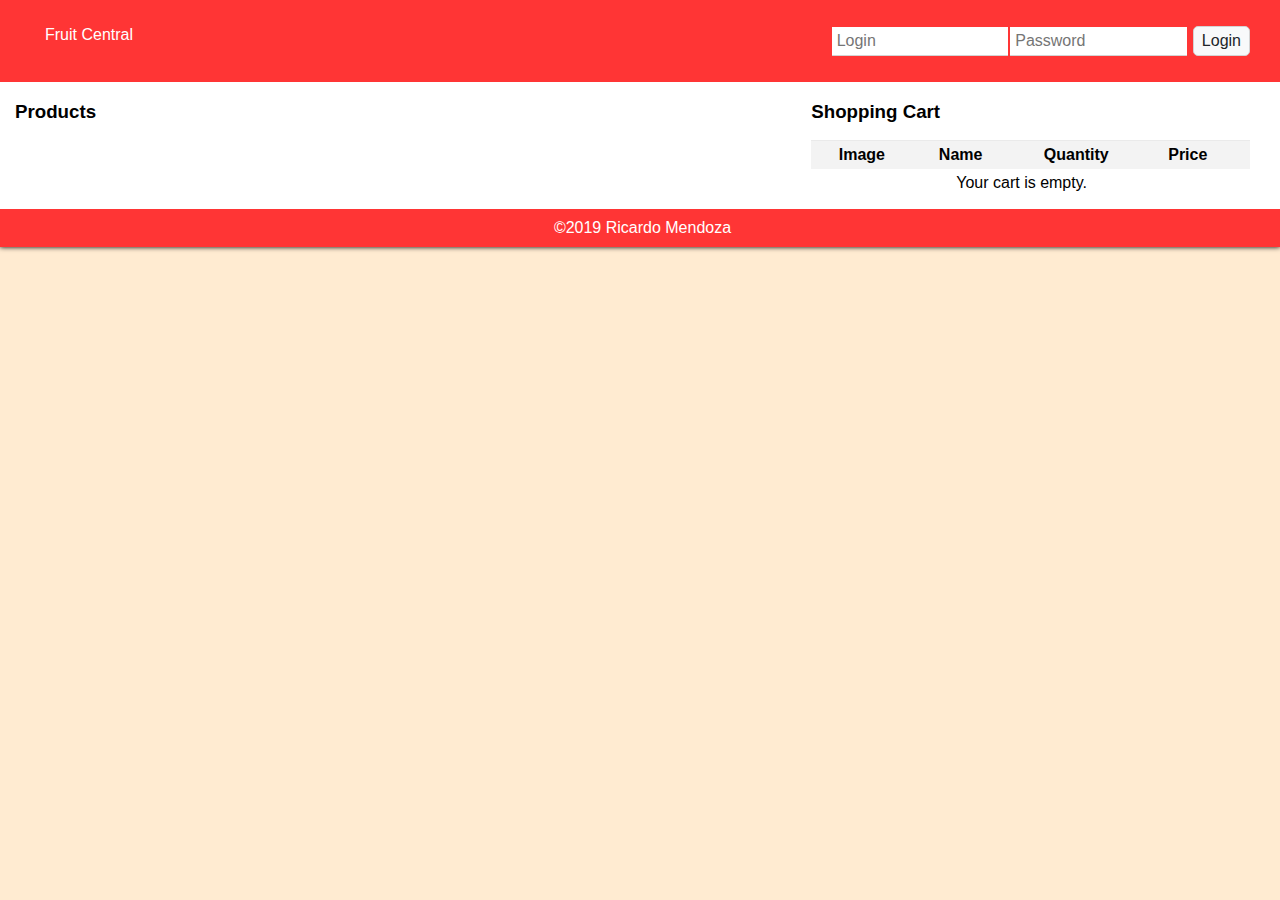
<file: index.htm>
<!DOCTYPE html>
<html lang="en">
<head>
    <meta charset="UTF-8">
    <meta name="viewport" content="width=device-width, initial-scale=1.0">
    <meta http-equiv="X-UA-Compatible" content="ie=edge">
    <title>Shopping Cart</title>
    <script src="scripts/Models.js"></script>
    <script src="scripts/Model.js"></script>
    <script src="scripts/Controller.js"></script>
    <script src="scripts/View.js"></script>
    <script src="scripts/Binding.js"></script>
    <link rel="stylesheet" href="styles/style.css">
</head>
<body>
    <div class="container">
        <div class="row">
            <div class="col-100">
                <nav class="nav nav-inline row">
                    <div class="col-62">
                        <ul>
                            <li>
                                <a href="#">Fruit Central</a>
                            </li>
                        </ul>
                    </div>
                    <div class="col-37">
                        <ul class="navSectionRight">
                            <form id="loginForm" class="horizontalForm">
                                <input type="test" name="Login" placeholder="Login" id="Login" autocomplete="login">
                                <input type="password" name="Password" placeHolder="Password" id="Password"
                                    autocomplete="current-password">
                                <span class="btn btn-light" onclick='GlobalControllerRef.Login()'>Login</span>
                            </form>
                            <li>
                                <span id="welcome"></span>
                            </li>
                        </ul>
                    </div>
                </nav>
            </div>
        </div>
        <div class="row" id="orderPage">
            <div class="col-62 overflow-auto">
                <h3>Products</h3>
                <table id="productsTable">
                </table>
            </div>
            <div class="col-37">
                <div class="row">
                    <div class="col overflow-auto">
                        <h3>Shopping Cart</h3>
                        <table id="shoppingCartTable">
                        </table>
                    </div>
                </div>
                <div id="orderButtonContainer" class="row hide">
                    <div class="col">
                        <span class='btn btn-light' onclick='GlobalControllerRef.EmptyCart()'>Empty Cart</span>
                    </div>
                </div>
                <div id="orderFormContainer" class="row">
                    <div class="col overflow-auto">
                        <h3>Order Details</h3>
                        <table id="pricingTable">
                        </table>
                        <form id="orderForm">
                            <input type="text" name="Name" placeholder="Name" id="CustomerName">
                            <input type="email" name="Email" placeHolder="Email" id="CustomerEmail">
                            <textarea name="address" placeholder="Full Address" id="CustomerAddress" cols="1" rows="4"></textarea>
                            <select name="shipping" placeholder="Shipping" id="orderShipping">
                                <option value="0">No Rush (Free)</option>
                                <option value="1">2-Day (5.99)</option>
                                <option value="2">Overnight (10.99)</option>
                            </select>
                            <br>
                            <input class="btn btn-primary float-right" type="submit" value="Order Now">
                        </form>
                    </div>
                </div>
            </div>
        </div>
        <div class="row footer">
            <div class="col-100">
                <footer>
                    &copy;2019 Ricardo Mendoza
                </footer>
            </div>
        </div>
    </div>
</body>
<script src="scripts/App.js"></script>
</html>
</file>
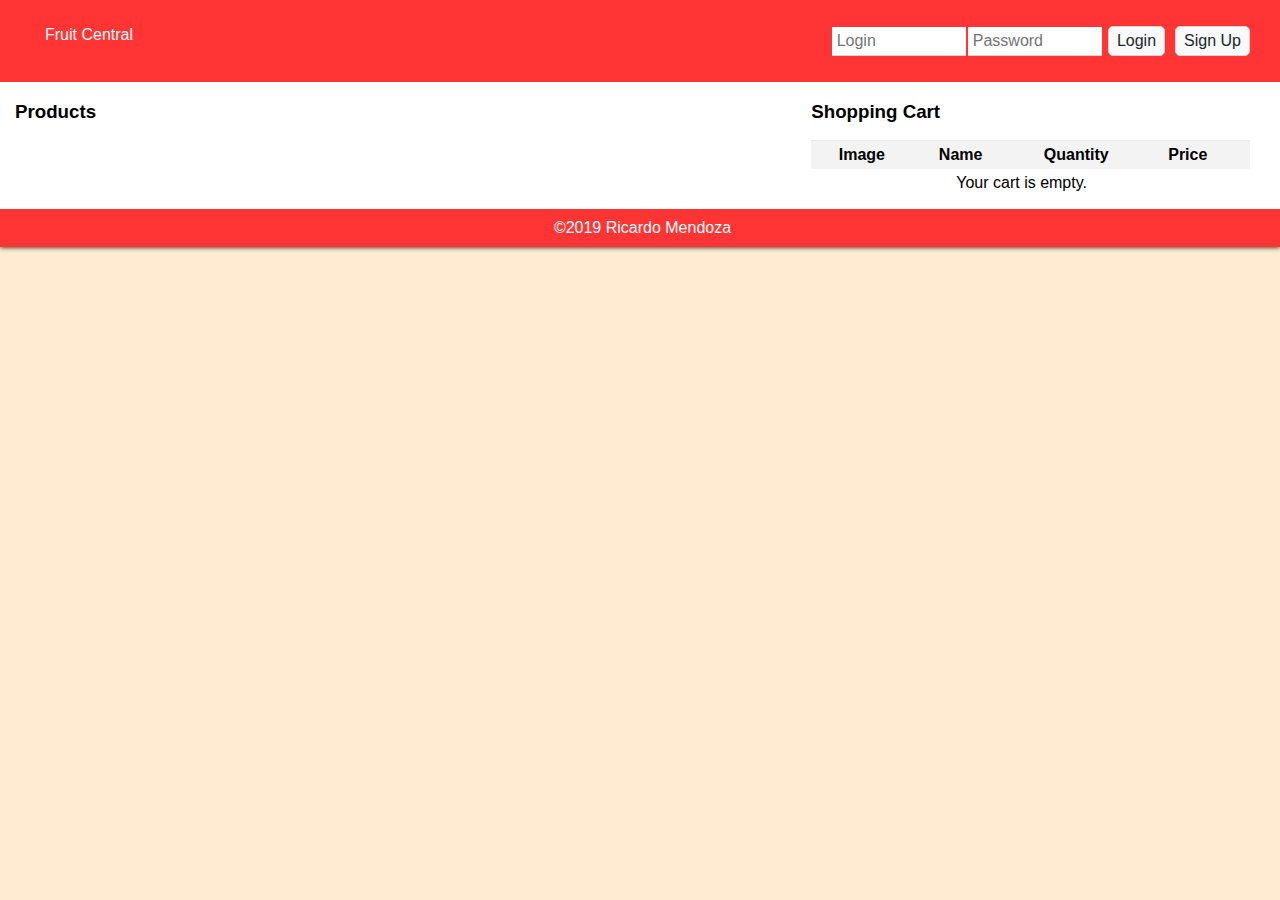
<file: index.html>
<!DOCTYPE html>
<html lang="en">
<head>
    <meta charset="UTF-8">
    <meta name="viewport" content="width=device-width, initial-scale=1.0">
    <meta http-equiv="X-UA-Compatible" content="ie=edge">
    <title>Shopping Cart</title>
    <script src="scripts/Models.js"></script>
    <script src="scripts/Model.js"></script>
    <script src="scripts/Controller.js"></script>
    <script src="scripts/View.js"></script>
    <script src="scripts/Binding.js"></script>
    <link rel="stylesheet" href="styles/style.css">
</head>
<body>
    <div class="container">
        <div class="row">
            <div class="col-100">
                <nav class="nav nav-inline row">
                    <div class="col-62">
                        <ul>
                            <li>
                                <a href="#">Fruit Central</a>
                            </li>
                        </ul>
                    </div>
                    <div class="col-37">
                        <ul class="navSectionRight">
                            <form id="loginForm" class="horizontalForm">
                                <input type="test" name="Login" placeholder="Login" id="Login" autocomplete="login">
                                <input type="password" name="Password" placeHolder="Password" id="Password"
                                    autocomplete="current-password">
                                <span class="btn btn-light" onclick='GlobalControllerRef.Login()'>Login</span>
                                <span class="btn btn-light" onclick='GlobalControllerRef.SignUp()'>Sign Up</span>
                            </form>
                            <li>
                                <span id="welcome"></span>
                            </li>
                        </ul>
                    </div>
                </nav>
            </div>
        </div>
        <div class="row" id="orderPage">
            <div class="col-62 overflow-auto">
                <h3>Products</h3>
                <table id="productsTable">
                </table>
            </div>
            <div class="col-37">
                <div class="row">
                    <div class="col overflow-auto">
                        <h3>Shopping Cart</h3>
                        <table id="shoppingCartTable">
                        </table>
                    </div>
                </div>
                <div id="orderButtonContainer" class="row hide">
                    <div class="col">
                        <span class='btn btn-light' onclick='GlobalControllerRef.EmptyCart()'>Empty Cart</span>
                    </div>
                </div>
                <div id="orderFormContainer" class="row">
                    <div class="col overflow-auto">
                        <h3>Order Details</h3>
                        <table id="pricingTable">
                        </table>
                        <form id="orderForm">
                            <input type="text" name="Name" placeholder="Name" id="CustomerName">
                            <input type="email" name="Email" placeHolder="Email" id="CustomerEmail">
                            <textarea name="address" placeholder="Full Address" id="CustomerAddress" cols="1" rows="4"></textarea>
                            <select name="shipping" placeholder="Shipping" id="orderShipping">
                                <option value="0">No Rush (Free)</option>
                                <option value="1">2-Day (5.99)</option>
                                <option value="2">Overnight (10.99)</option>
                            </select>
                            <br>
                            <input class="btn btn-primary float-right" type="submit" value="Order Now">
                        </form>
                    </div>
                </div>
            </div>
        </div>
        <div id="admin" class="row hide">
            <div class="col-100">
                <h3>Admin Controls</h3>
                <div class="row">
                    <div class="col-50">
                        <h4>Users</h4>
                        <table id="userTable"></table>
                    </div>
                    <div id="userEditContainer" class="col-50 hide">
                        <h4>User Edit</h4>
                        <form id="userEdit">
                            <input type="text" readonly name="UserID" placeholder="UserID" id="UserID">
                            <input type="text" placeholder="Login" name="Login" id="editLogin">
                            <input type="text" name="IsAdmin" placeholder="IsAdmin" id="IsAdmin">
                            <input type="text" name="IsActive" placeholder="IsActive" id="IsActive">

                            <input type="submit" class="float-right btn btn-primary" value="Save">
                            <input type="button" class="float-right btn btn-light" onclick="GlobalControllerRef.ClearUser()" value="Cancel">
                        </form>
                    </div>
                </div>
            </div>
        </div>
        <div class="row footer">
            <div class="col-100">
                <footer>
                    &copy;2019 Ricardo Mendoza
                </footer>
            </div>
        </div>
    </div>
</body>
<script src="scripts/App.js"></script>
</html>
</file>
<file: styles/style.css>
body, html{
    margin: 0px; 
    padding: 0px;
    color: black;
    font-family: Arial, "Helvetica Neue", Helvetica, sans-serif;
    background-color:#ffebd1
}

.container{
    width: 100%;
    max-width: 1280px;
    margin: auto;
    box-shadow: 0px 0px 5px black;
    background-color: white;
    min-height: auto;
    position: relative;
    padding-bottom: 50px;
}

.row{
    display: flex;
    flex-wrap: wrap;
    margin-left: 15px;
    margin-right: 15px;
    position: relative;
}

.col-100, .col-25, .col-37, .col-62 .col-50, .col-75, .col {
    display: inline-block;
    width: 100%;
}

.row.footer {
    width: 100%;
    padding: 10px 0px;
    position: absolute;
    bottom: 0px;
    background-color: #ff3535;
    color: white;
    margin-left: 0px;
    text-indent: 5px;
    text-align: center;
}

.nav {
    background-color: #ff3535;
    padding: 5px 0px;
    margin-left: -15px;
    margin-right: -15px;
    padding-right: 15px;
    display: flex;
}

.nav a , .nav span {
    text-decoration: none;
    color: white;
} 

.nav ul{
    list-style-type:none;
}

.nav ul.navSectionRight{
    list-style-type:none;
    margin-left: auto;
    display: flex;
    justify-content: flex-end;
}

.nav-inline ul li{
    padding: 5px;
}

.nav-inline ul li {
    display: inline-block;
}

.siteTitle{
    display: inline-flex;
    justify-content: flex-start;
    padding: 15px;
}

table{
    width: 100%;
    padding: 15px;
    border-collapse: collapse;
    box-shadow: 0px 0px 1px grey;
}

table img{
    max-width: auto;
    max-height: 70px;
}

table tr:nth-child(even) {
    background: #f3f3f3;
}

table thead{
    background: #f3f3f3;
}

table td, table th{
    padding: 5px;
    text-align: center;
}

#shoppingCartTable img{
    max-width: 40px;
    max-height: auto;
}

input, select, textarea {
    font-family: Arial, Helvetica, sans-serif;
    display: flex;
    width: 100%;
    border: none;
    border-bottom: 1px solid lightGray;
    padding: 10px;
    margin: 5px 1px;
    font-size: 16px;
}

.btn{
    display: inline-block;
    background-color: #5a6268;
    color: white;
    font-size: large;
    padding: 10px 12px;
    border-radius: 5px;
    cursor: pointer;
    margin: 5px;
    font-weight: lighter;
    border: 1px solid lightgray;
    width: auto;
    -webkit-user-select: none; 
    -moz-user-select: none;
    -khtml-user-select: none; 
    -ms-user-select: none;
    white-space: nowrap;
}

.btn.btn-primary{
    background-color: #007bff;
    color: white;
}

.btn.btn-light{
    color: #212529;
    background-color: #f8f9fa
}


.hide {
    display:none !important;
}

.horizontalForm{
    display: flex;
    flex-direction: row;
    align-items: baseline;
}

.float-right{
    float:right;
}

.overflow-auto{
    overflow:auto;
}

@media only screen and (min-width: 768px) {
    .col-100, .col{
        width: 100%;
    }
    
    .col-25{
        width: 25%;
    }
    
    .col-37{
        width: 37.5%;
    }
    
    .col-50{
        width: 50%;
    }
    
    .col-62{
        width: 62.5%;
    }
    
    .col-75{
        width: 75%;
    }

    .btn{
        padding: 5px 8px;
        font-size: medium;
    }
    input, select, textarea {
        padding: 5px;
    }
  }
</file>
